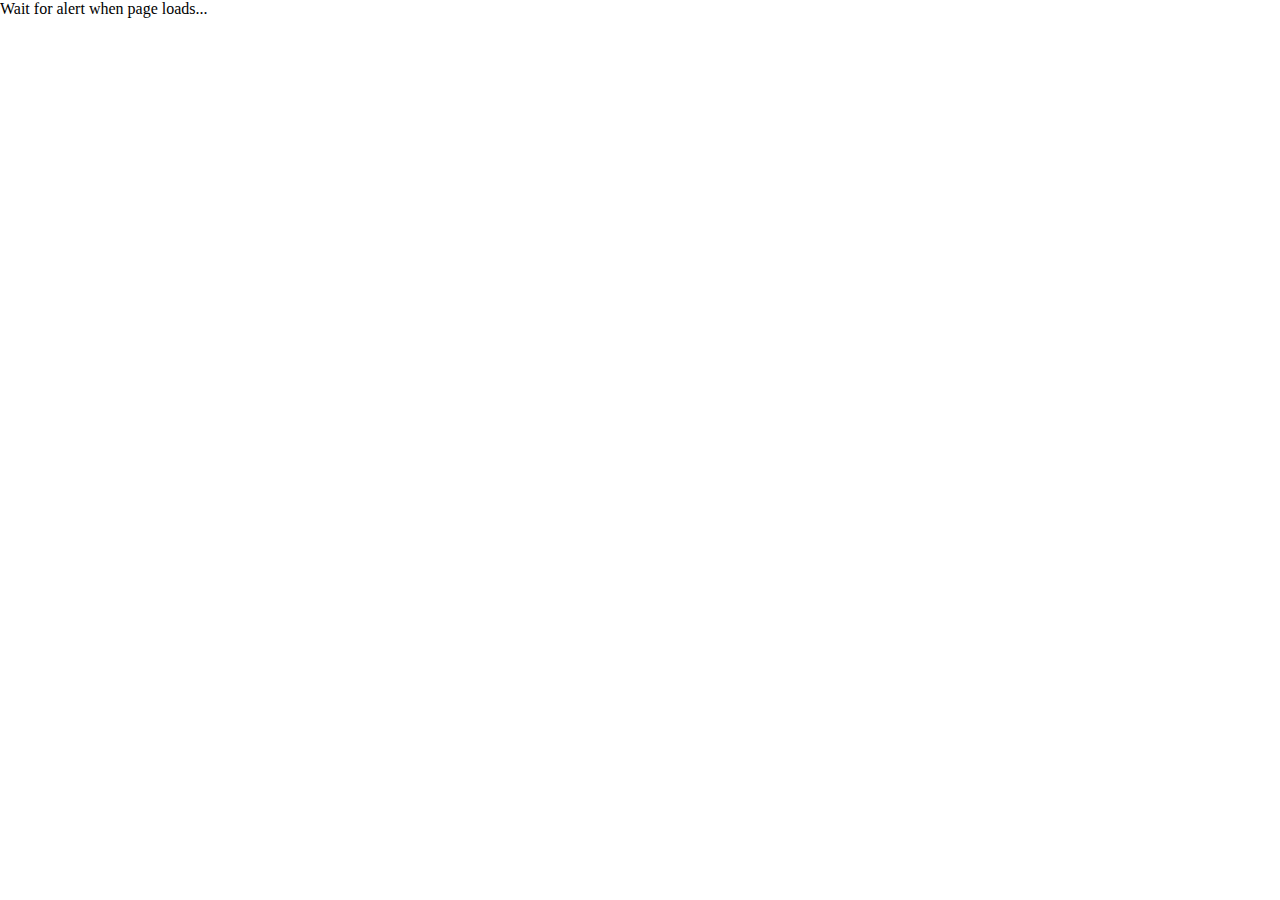
<file: week 1/5-11-2025/index.html>
<!DOCTYPE html>
<html lang="en">
<head>
    <meta charset="UTF-8">
    <meta name="viewport" content="width=device-width, initial-scale=1.0">
    <title>Document</title>
    <link rel="stylesheet" href="style.css">
</head>
<bodyonload="pageLoaded()">

  <!-- <h2>JavaScript Events Demo</h2> -->

  <!-- onchange -->
  <!-- <h3>onchange</h3>
  <input type="text" id="nameInput" placeholder="Type something..." onchange="showChange()">
  <p id="changeOutput"></p> -->

  <!-- onclick -->
  <!-- <h3>onclick</h3>
  <button onclick="showClick()">Click Me</button>
  <p id="clickOutput"></p> -->

  <!-- onmouseover -->
  <!-- <h3>onmouseover</h3>
  <div onmouseover="hoverMe()" style="background-color: lightblue;">
    Hover over me
  </div> -->

  <!-- onmouseout -->
  <!-- <h3>onmouseout</h3>
  <div onmouseout="mouseOut()" style="background-color: lightcoral;">
    Move out from me
  </div> -->

  <!-- onkeydown -->
  <!-- <h3>onkeydown</h3>
  <input type="text" onkeydown="keyPressed(event)" placeholder="Press any key">
  <p id="keyOutput"></p> -->

  <!-- onload -->
  <!-- <h3>onload</h3> -->
 <p>Wait for alert when page loads...</p>
        <p id="demo"></p>
        <h4 id="maps"></h4> 

    <script src="event.js"></script>
    <script src="tryCatch.js"></script>
    <script src="./script.js"></script>
    <script src="promises.js"></script>
</body>
</html>
</file>
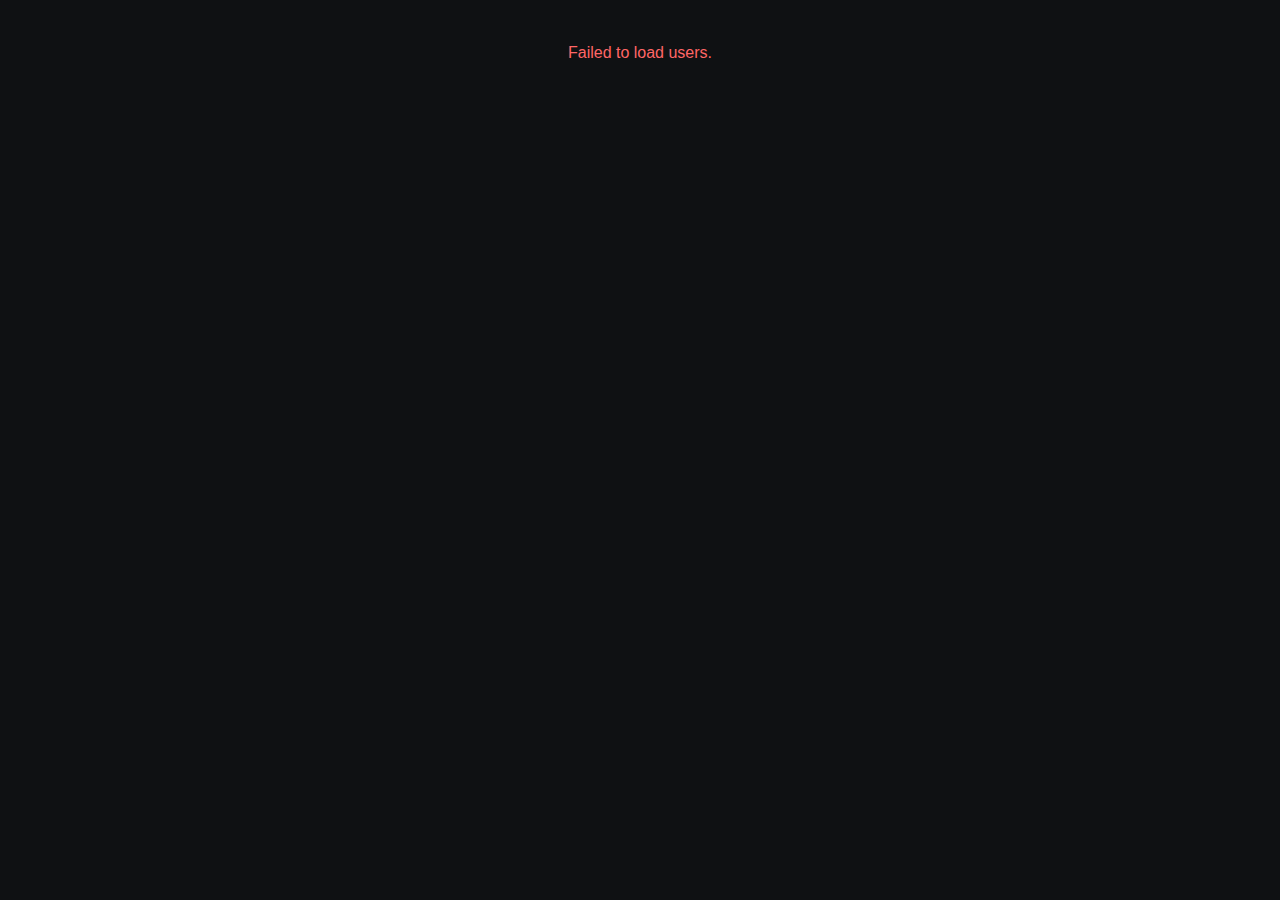
<file: week 1/5-11-2025/fetch/index.html>
<!DOCTYPE html>
<html lang="en">
<head>
    <meta charset="UTF-8" />
    <meta name="viewport" content="width=device-width, initial-scale=1.0"/>
    <title>User Cards</title>
    <style>
        body {
            background-color: #0f1113;
            display: flex;
            justify-content: center;
            flex-wrap: wrap;
            gap: 20px;
            padding: 20px;
            font-family: Arial, sans-serif;
        }

        #card-container {
            display: flex;
            flex-wrap: wrap;
            gap: 20px;
            justify-content: center;
            max-width: 1200px;
            width: 100%;
        }

        .card {
            width: 300px;
            padding: 18px;
            border-radius: 10px;
            box-shadow: 0 6px 18px rgba(0,0,0,0.6);
            background: linear-gradient(180deg,#222428 0%, #1b1d20 100%);
            color: #e6eef8;
            transition: transform .15s ease, box-shadow .15s ease;
        }
        .card:hover { transform: translateY(-6px); box-shadow: 0 14px 30px rgba(0,0,0,0.6); }

        .profile-img {
            width: 96px;
            height: 96px;
            border-radius: 50%;
            display: block;
            margin: 0 auto 12px;
            border: 2px solid rgba(255,255,255,0.06);
            object-fit: cover;
            background: #2b2b2b;
        }

        .user-name {
            text-align: center;
            margin: 6px 0;
            color: #fff;
            font-size: 18px;
        }

        .user-info {
            color: #bfc7d4;
            font-size: 14px;
            line-height: 1.4;
            text-align: center;
        }

        .user-email {
            color: #66b3ff;
            text-decoration: none;
            display: block;
            text-align: center;
            margin-top: 10px;
            font-weight: 500;
        }
        .user-email:hover { color: #99ccff; }
    </style>
</head>
<body>
    <div id="card-container" aria-live="polite"></div>

    <script>
        // use querySelector instead of getElementById
        const container = document.querySelector('#card-container');

        async function loadUsers(count = 6) {
            try {
                const res = await fetch(`https://randomuser.me/api/?results=${count}`);
                const data = await res.json();
                data.results.forEach(user => {
                    const card = `
                        <div class="card">
                            <img class="profile-img" src="${user.picture.large}" alt="Profile of ${user.name.first} ${user.name.last}">
                            <h2 class="user-name">${user.name.first} ${user.name.last}</h2>
                            <div class="user-info">
                                <p>Age: ${user.dob.age} • ${user.location.city}, ${user.location.country}</p>
                            </div>
                            <a class="user-email" href="mailto:${user.email}">${user.email}</a>
                        </div>
                    `;
                    container.insertAdjacentHTML('beforeend', card);
                });
            } catch (err) {
                console.error('Fetch error:', err);
                container.insertAdjacentHTML('beforeend', `<p style="color:#f66">Failed to load users.</p>`);
            }
        }

        // load cards
        loadUsers(5);
    </script>
</body>
</html>
</file>
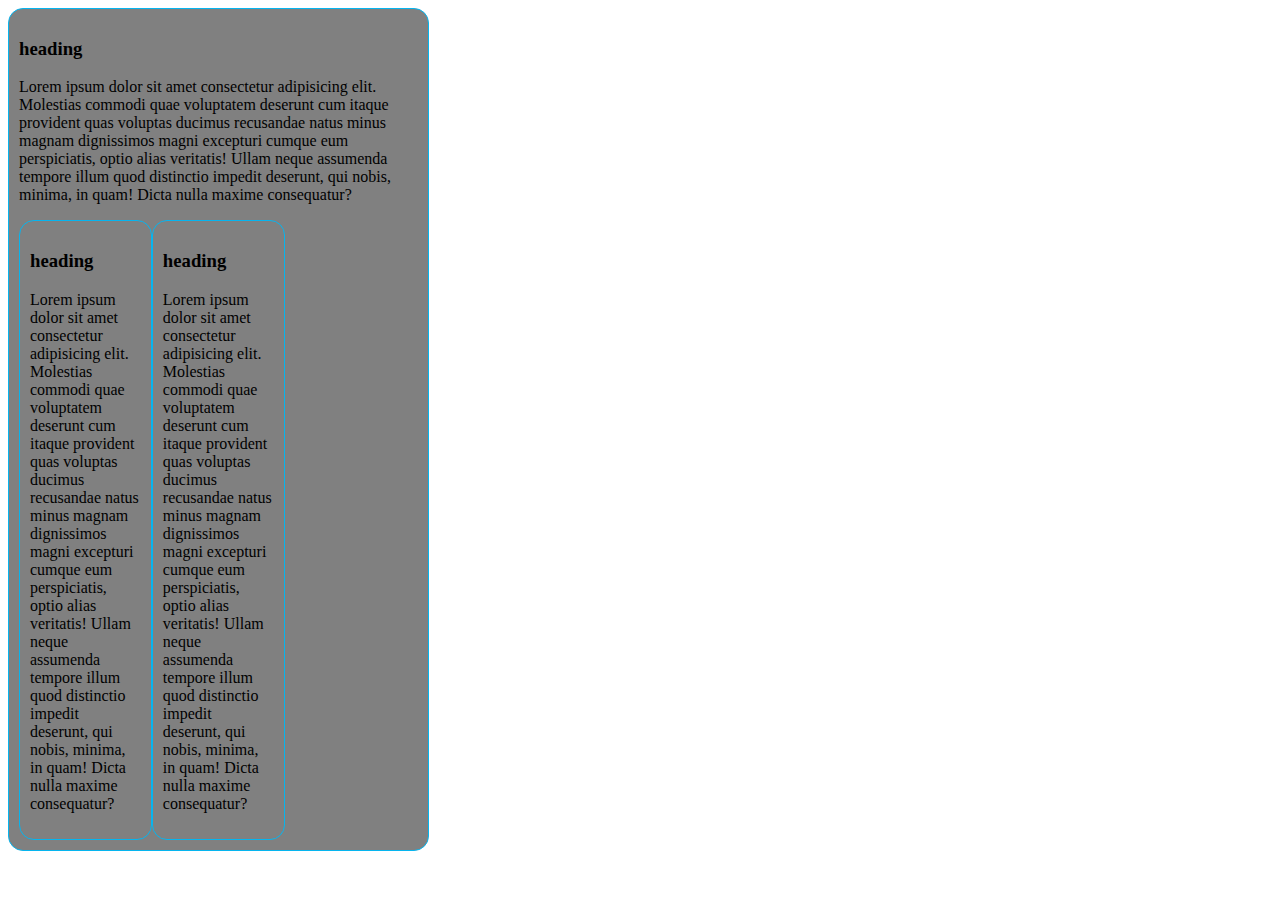
<file: week 1/3-11-2025/Indedx.html>
<!DOCTYPE html>
<html lang="en">
<head>
    <meta charset="UTF-8">
    <meta name="viewport" content="width=device-width, initial-scale=1.0">
    <title>Document</title>
    <link rel="stylesheet" href="style.css">
</head>
<body>
    

<div class="block"> <!-- added wrapper -->
  <div class="a">
      <h3>heading</h3>
      <p>Lorem ipsum dolor sit amet consectetur adipisicing elit. Molestias commodi quae voluptatem deserunt cum itaque provident quas voluptas ducimus recusandae natus minus magnam dignissimos magni excepturi cumque eum perspiciatis, optio alias veritatis! Ullam neque assumenda tempore illum quod distinctio impedit deserunt, qui nobis, minima, in quam! Dicta nulla maxime consequatur?</p>
  </div>
  <div class="block">
      <h3>heading</h3>
      <p>Lorem ipsum dolor sit amet consectetur adipisicing elit. Molestias commodi quae voluptatem deserunt cum itaque provident quas voluptas ducimus recusandae natus minus magnam dignissimos magni excepturi cumque eum perspiciatis, optio alias veritatis! Ullam neque assumenda tempore illum quod distinctio impedit deserunt, qui nobis, minima, in quam! Dicta nulla maxime consequatur?</p>
  </div>
  <div class="block">
      <h3>heading</h3>
      <p>Lorem ipsum dolor sit amet consectetur adipisicing elit. Molestias commodi quae voluptatem deserunt cum itaque provident quas voluptas ducimus recusandae natus minus magnam dignissimos magni excepturi cumque eum perspiciatis, optio alias veritatis! Ullam neque assumenda tempore illum quod distinctio impedit deserunt, qui nobis, minima, in quam! Dicta nulla maxime consequatur?</p>
  </div>
</div>
<!-- ...existing code... -->

<script src="script.js"></script>
</body>
</html>
</file>
<file: week 1/5-11-2025/style.css>
*{
    margin: 0;
    padding: 0;
    box-sizing: border-box;
}
html , body{
    height: 100%;
    width: 100%;
}
</file>
<file: week 1/3-11-2025/style.css>
/* *{
    margin: 0;
    padding: 0px;
    box-sizing: border-box;
}
html , body{
    height: 100%;
    width: 100%;
}



.back{
    background: HSL(207, 93%, 17%);
background: radial-gradient(circle,rgba(3, 47, 84, 1) 32%, rgba(29, 128, 209, 1) 66%);
    color: white;
    margin: auto;
    width: 80%;
    border: 7px grey dotted;
     border-radius: 20px;
     padding: 20px;
} 

.my-form{
    padding: 20px;
    
}

.my-form .form-group{
    padding-bottom: 15px ;
}

.my-form lable{
    display: block;
}

.my-form input[type="text"], .my-form textarea{
    padding: 8px;
    width: 100% ;
}

.button{
    background-color: #333;
    color: white;
    padding: 5px 10px;
    border-radius: 5px;
    border: none;
} */

.block{
    float: left;
    width: 33.3%;
    border: 1px solid #06b5ef;
    box-shadow: #06b5ef;
    padding: 10px;
    box-sizing: border-box;
    background-color: grey;
    border-radius: 15px;
}
</file>
